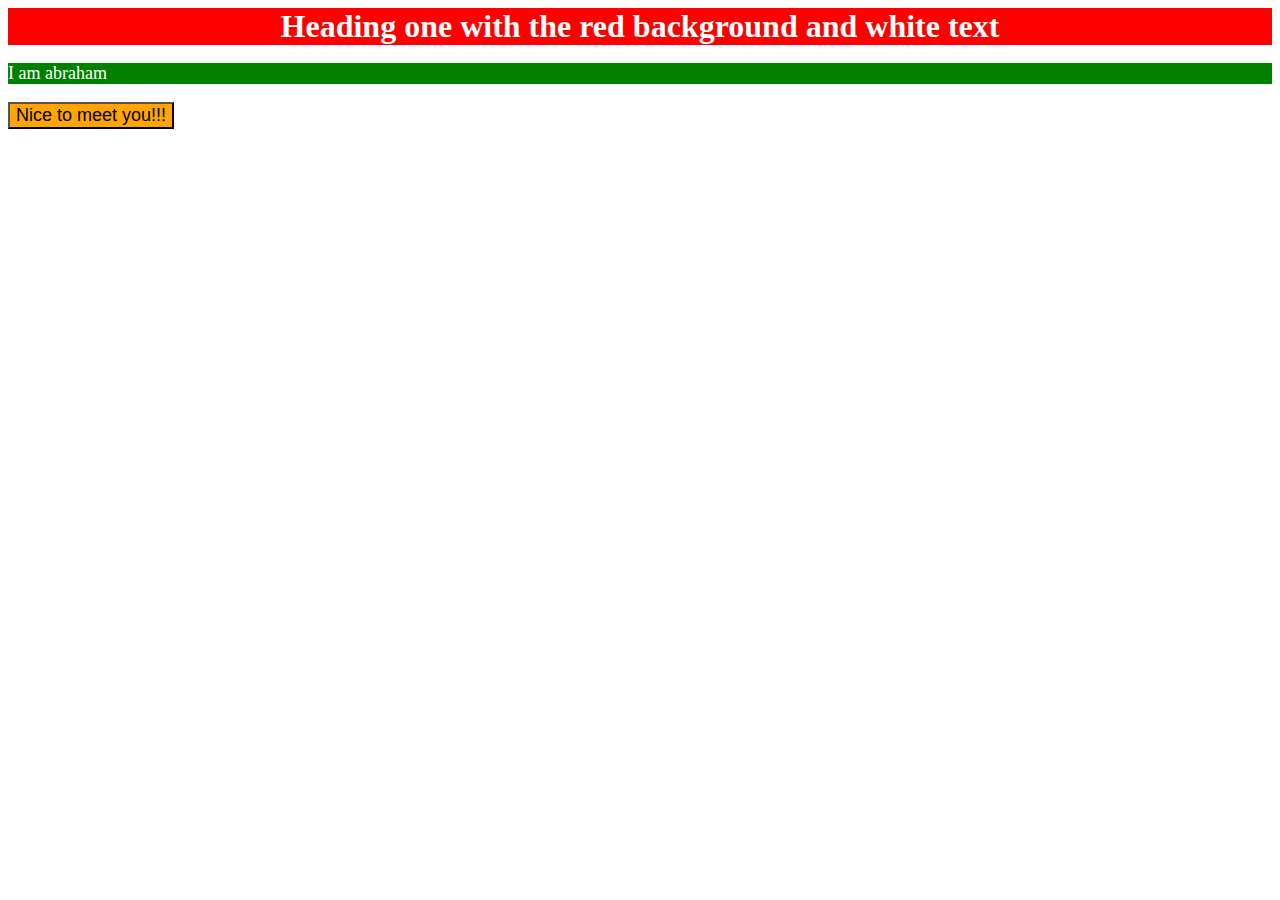
<file: index.html/index.html>
<!DOCTYPE html>

<html lang="en">

<head meta charset="utf-8">
    <title>CSS and HTML</title>


<link rel="stylesheet" href="style.css">

<style>
div{
background-color: red;
color: white;
font-size: 32px;
text-align: center;
font-weight:bold ;
}
p{
background-color: green;
color: white;
font-size: 18px;
}
button{
background-color: orange;
font-size: 18px;
}

</style>
</head>

<body>
  
   <div>Heading one with the red background and white text</div> 

    <p>I am abraham</p>
    
    <button>Nice to meet you!!!</button>

</body>

</html>
</file>
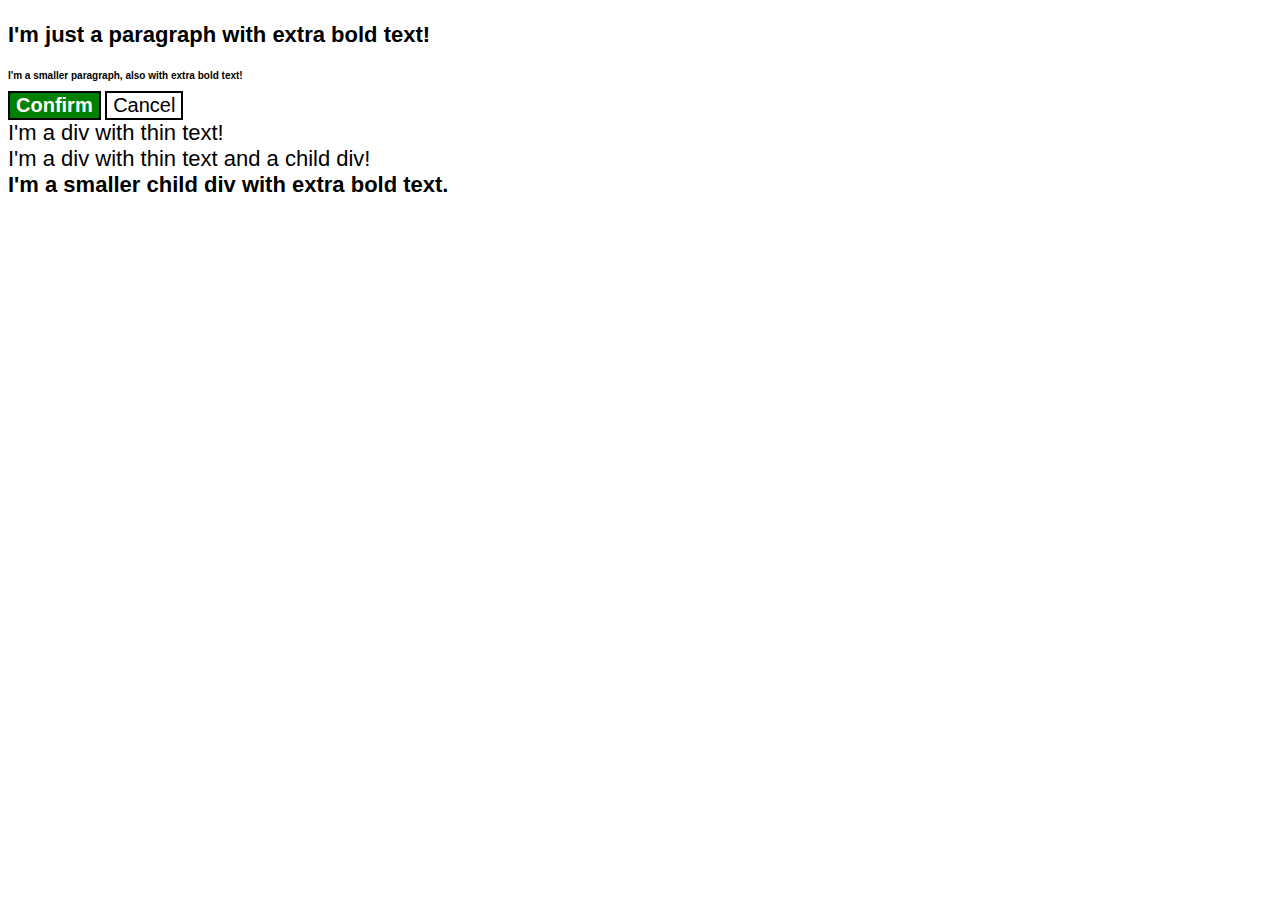
<file: cascade.html/cascade.html>
<!DOCTYPE html>
<html lang="en">
  <head>
    <meta charset="UTF-8">
    <meta http-equiv="X-UA-Compatible" content="IE=edge">
    <meta name="viewport" content="width=device-width, initial-scale=1.0">
    <title>Fix the Cascade</title>
    <link rel="stylesheet" href="cascade.css">
  </head>
  <body>
    <p class="para">I'm just a paragraph with extra bold text!</p>
    <p class="small-para">I'm a smaller paragraph, also with extra bold text!</p>

    <button id="confirm-button" class="button confirm">Confirm</button>
    <button id="cancel-button" class="button-cancel">Cancel</button>

    <div class="text">I'm a div with thin text!</div>
    <div class="text">I'm a div with thin text and a child div!
      <div class="text-child">I'm a smaller child div with extra bold text.</div>
    </div>
  </body>
</html>
</file>
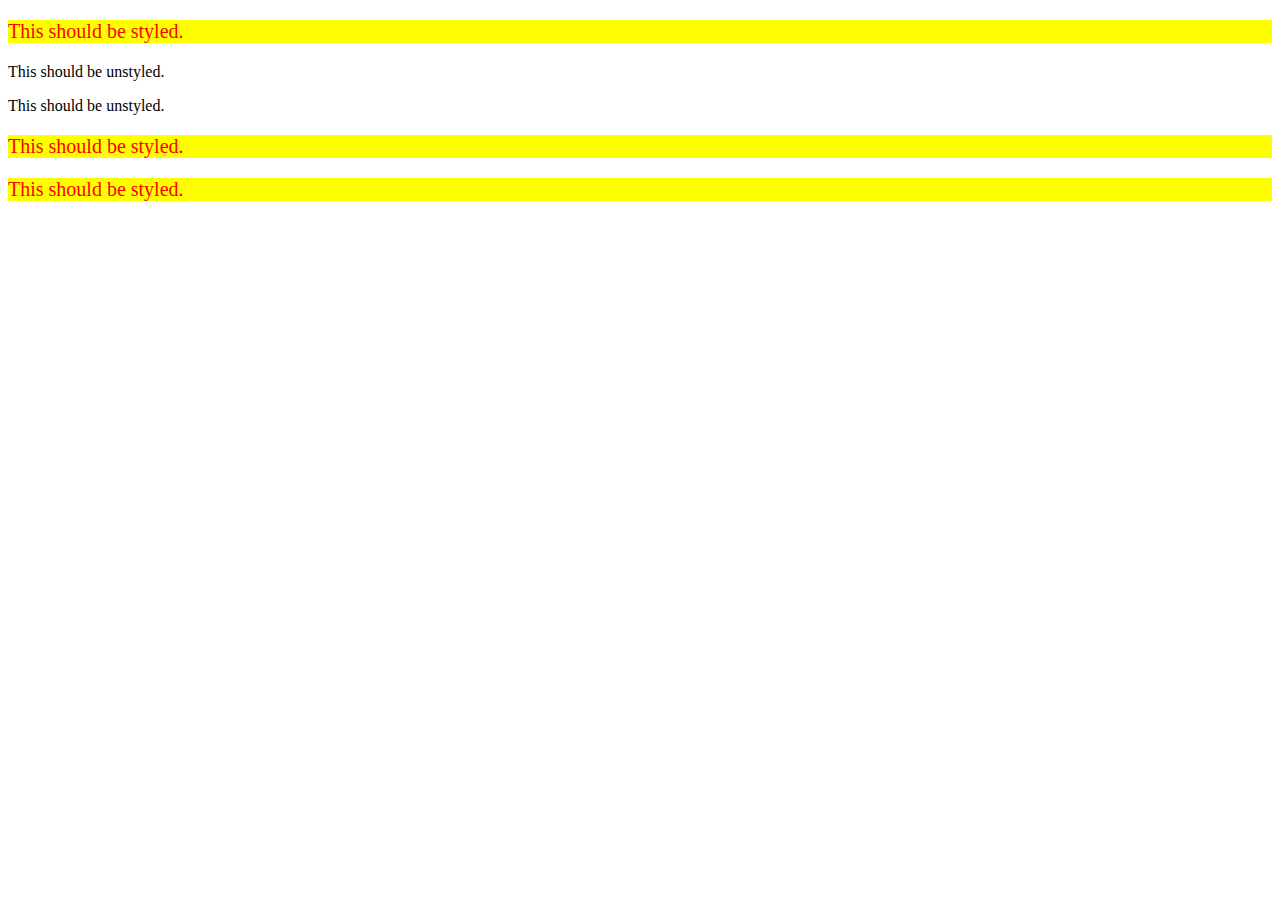
<file: combinator.html/combinator.html>
<!DOCTYPE html>
<html lang="en">
  <head>
    <meta charset="UTF-8">
    <meta http-equiv="X-UA-Compatible" content="IE=edge">
    <meta name="viewport" content="width=device-width, initial-scale=1.0">
    <title>Descendant Combinator</title>
    <link rel="stylesheet" href="combinator.css">
  </head>
  <body>
    <div class="container">
      <p class="text">This should be styled.</p>
    </div>
    <p class="text">This should be unstyled.</p>
    <p class="text">This should be unstyled.</p>
    <div class="container">
      <p class="text">This should be styled.</p>
      <p class="text">This should be styled.</p>
    </div>
  </body>
</html>
</file>
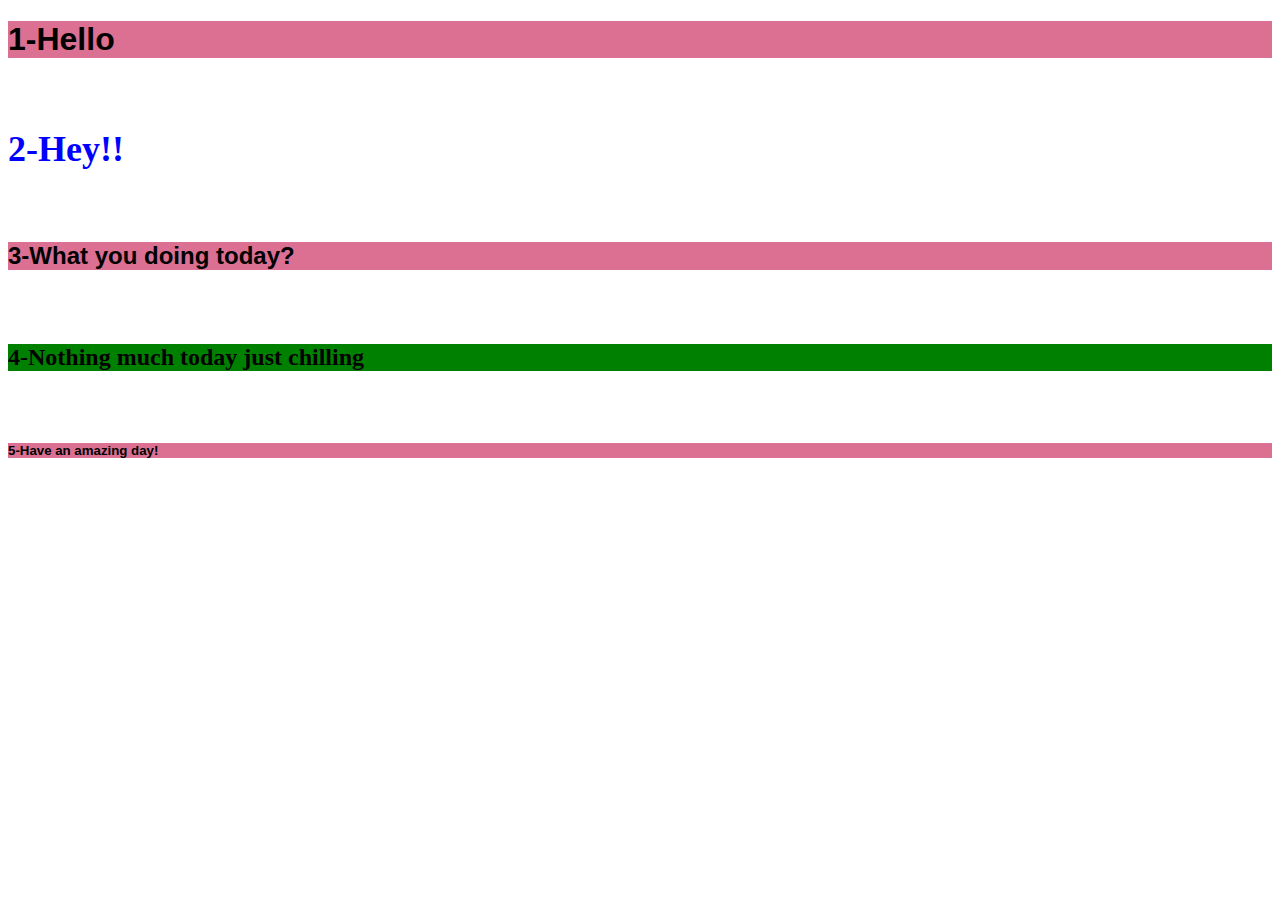
<file: Element.html/element.html>
<!DOCTYPE html>

<html lang="en">

<head meta charset="utf-8">
    <link rel="stylesheet" href="element.css">

    <style>
  h1{
background-color: palevioletred;
font-family: Verdana, Geneva, Tahoma, sans-serif;
}
h2{color: blue;
font-size: 36px;
}
h3{
background-color: palevioletred;
font-family: Verdana, Geneva, Tahoma, sans-serif;
font-size: 24px;
}

h4{background-color: green;
    font-weight: bold;
    font-size: 24px;
  }

h5{
    background-color: palevioletred;
    font-family: Verdana, Geneva, Tahoma, sans-serif;
}


    </style>

</head>

<body>
    
    <h1>1-Hello</h1>
    <br>

    <h2>2-Hey!!</h2>
    <br>

    <h3>3-What you doing today?</h3>
    <br>

    <h4>4-Nothing much today just chilling</h4>
    <br>

    <h5>5-Have an amazing day!</h5>
   
</body>

</html>
</file>
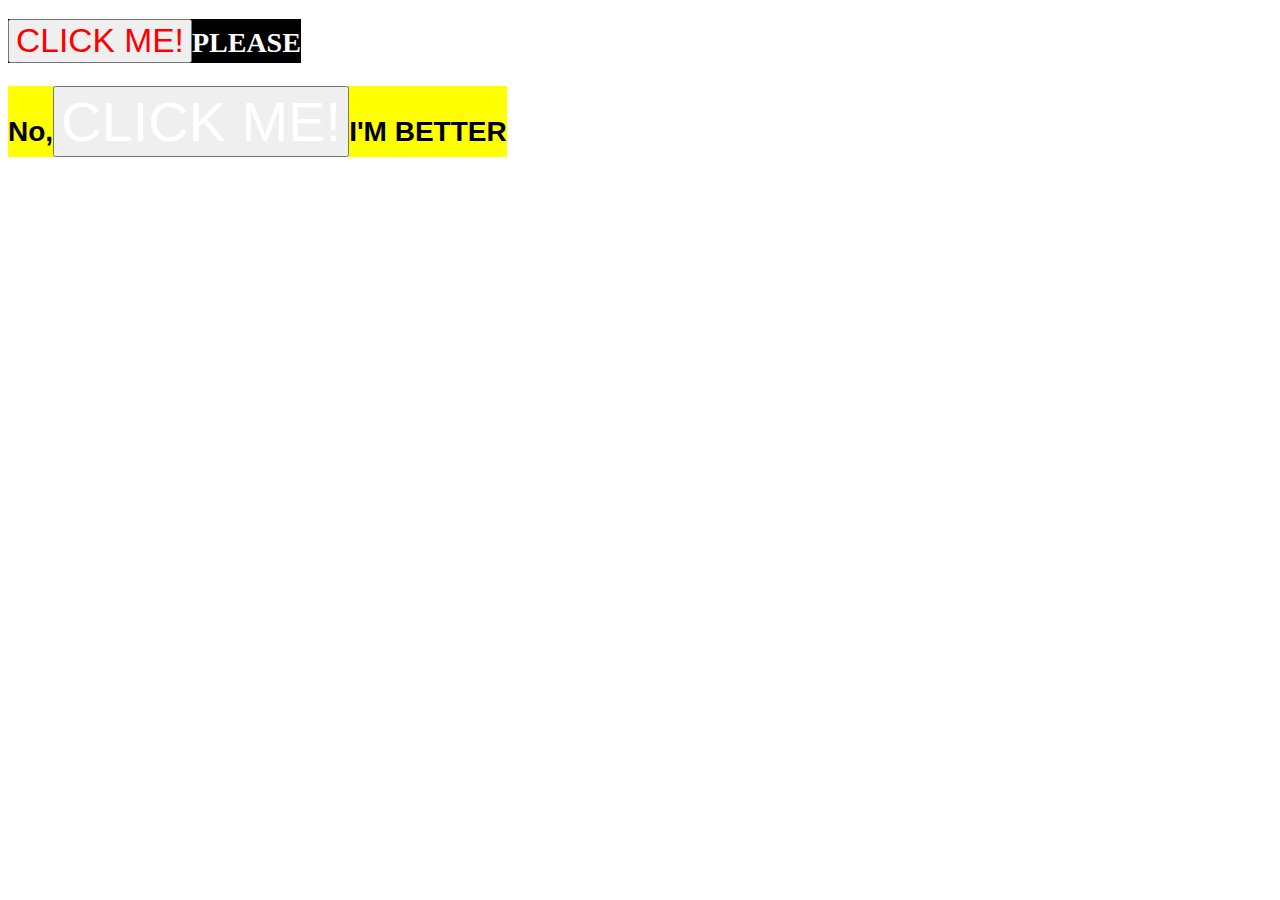
<file: Grouping.html/grouping.html>
<!DOCTYPE html>

<html lang="en">

<head meta charset="utf-8">

<link rel="stylesheet" href="grouping.css">

<style>

h1{
    background-color: black; width:fit-content;
    color: white;
    font-family: Georgia, 'Times New Roman', Times, serif;
    font-size: 28px;

}


h2{
    background-color: yellow;width: fit-content;
    font-family: Arial, Helvetica, sans-serif;
    font-size: 28px;
}

.note {
    font-size: 120%;
    color: red;
  }

  .note1{
font-size: 200%;
color: white;
}


</style>


<body>


<h1><button class="note"> CLICK ME!</button>PLEASE</h1>

<h2>No,<button class="note1"> CLICK ME!</button>I'M BETTER</h2>


</body>









</html>
</file>
<file: index.html/style.css>
div{
background-color: red;
color: white;
font-size: 32px;
text-align: center;
font-weight:bold ;
}

p{
background-color: green;
color: white;
font-size: 18px;
}

button{
background-color: orange;
font-size: 18px;
}
</file>
<file: cascade.html/cascade.css>
body{
    font-family:Arial, Helvetica, sans-serif
  }
  
  .small-para {
    font-size: 10px;
    font-weight: bolder;
  }
  

  .para {
    font-weight: bolder;
    font-size: 22px;
  }
  
  .confirm {
    background-color: green;
    color: white;
    font-weight: bold;
    border-right-color: black;
    border-style: solid;
  } 
  
  .button {
    background-color: green;
    color: white;
    font-size: 20px;
    border-color: black;
    border-style: solid;
  }
  
  .button-cancel{
    background-color: white;
    color: black;
    font-size: 20px;
    font-weight: lighter;
    border-color: black;
    border-style: solid;
  }

  .text-child {
    color: rgb(0, 0, 0);
    font-weight: bolder;
    font-size: 22px;
  }
  
  div.text {
    color: rgb(0, 0, 0);
    font-size: 22px;
    font-weight: light;
  }
</file>
<file: combinator.html/combinator.css>
div > p {
    background-color: yellow;
    color: red;
    font-size: 20px;
    align-items: center;
}
</file>
<file: Element.html/element.css>
h1{
background-color: palevioletred;
font-family: Verdana, Geneva, Tahoma, sans-serif;
}
h2{color: blue;
font-size: 36px;
}
h3{
background-color: palevioletred;
font-family: Verdana, Geneva, Tahoma, sans-serif;
font-size: 24px;
}

h4{background-color: green;
    font-weight: bold;
    font-size: 24px;
  }

h5{
    background-color: palevioletred;
    font-family: Verdana, Geneva, Tahoma, sans-serif;
}
</file>
<file: Grouping.html/grouping.css>
h1{
    background-color: black ;width: fit-content;
    color: white;
    font-family: Georgia, 'Times New Roman', Times, serif;
    font-size: 28px;

}

h2{
    background-color: yellow;width: fit-content;
    font-family: Arial, Helvetica, sans-serif;
    font-size: 28px;
}

.note {
    font-size: 120%;
    color: red;
  }

.note1{
font-size: 200%;
color: white;
}
</file>
